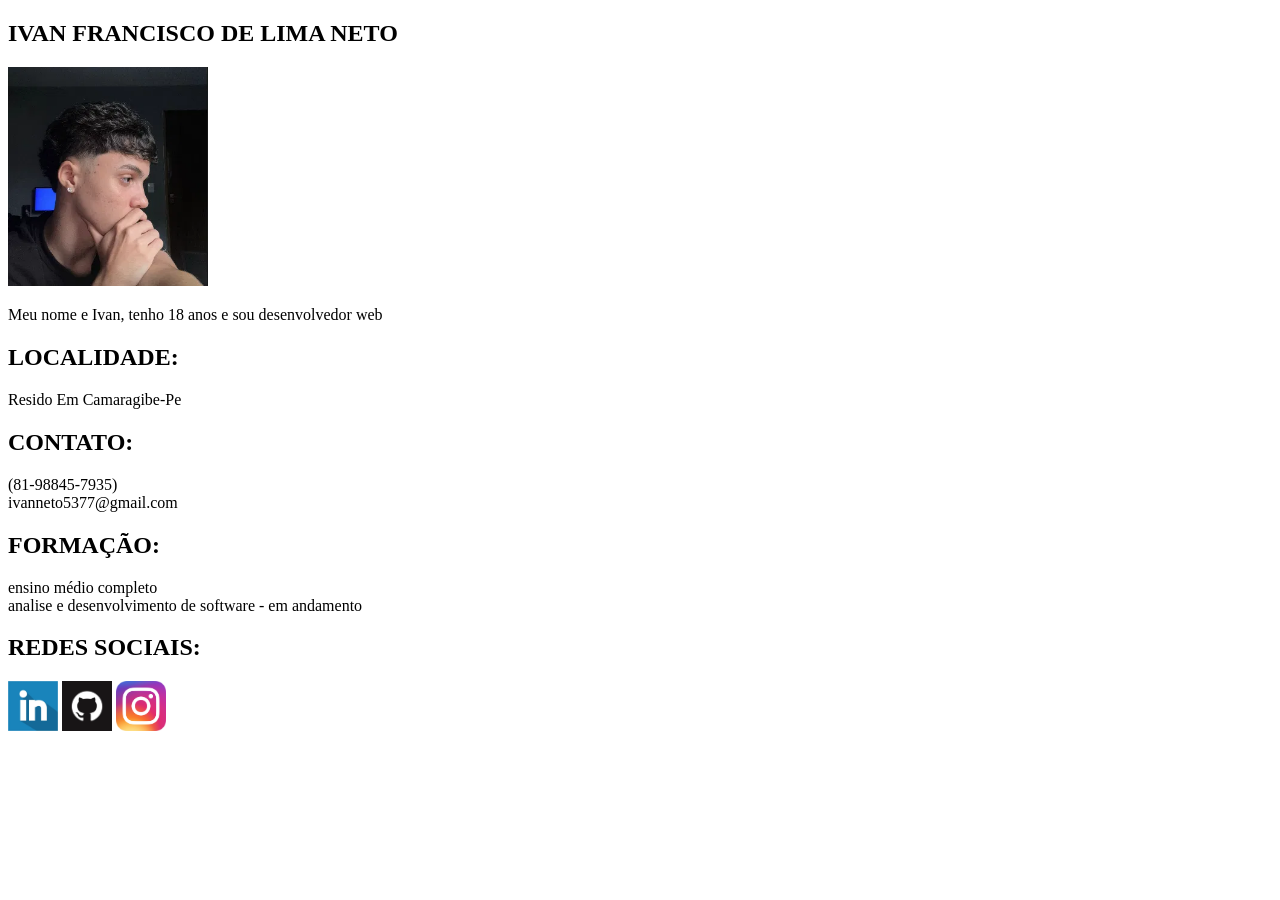
<file: index.html>
<!DOCTYPE html>
<html lang="pt-br">
<head>
    <meta charset="UTF-8">
    <meta name="viewport" content="width=device-width, initial-scale=1.0">
    <title>Ivan</title>
    <link href="/css/style.css" rel="stylesheet">
</head>

<body>
    <h2>IVAN FRANCISCO DE LIMA NETO</h2>

    <a href="https://br.linkedin.com/in/ivan-netoxn?trk=people-guest_people_search-card">

        <img src ="/img/minha foto.webp" alt="minha foto" width="200">
        </a>
    <p>Meu nome e Ivan, tenho 18 anos e sou desenvolvedor web</p>

    <h2>LOCALIDADE:</h2>
    <p>Resido Em Camaragibe-Pe </p>

    <H2>CONTATO:</H2>
    <P>(81-98845-7935) <br>
        ivanneto5377@gmail.com </p>

    <h2>FORMAÇÃO:</h2>
    <p>ensino médio completo <br>
    analise e desenvolvimento de software - em andamento</p>

    <h2>REDES SOCIAIS:</h2>
    <a href="https://br.linkedin.com/in/ivan-netoxn?trk=people-guest_people_search-card">

        <img src = "img/linkedin.webp" alt="linkedin" width="50">

    </a>
    <a href="https://github.com/ivanfln/WEB-ATV">

        <img src ="img/github.webp" alt="github" width="50">
    </a>
    <a href="//www.instagram.com/ivanxn_/">

        <img src="/img/instagram.webp" alt="instagram" width="50">
    </a>

</body>
</html>
</file>
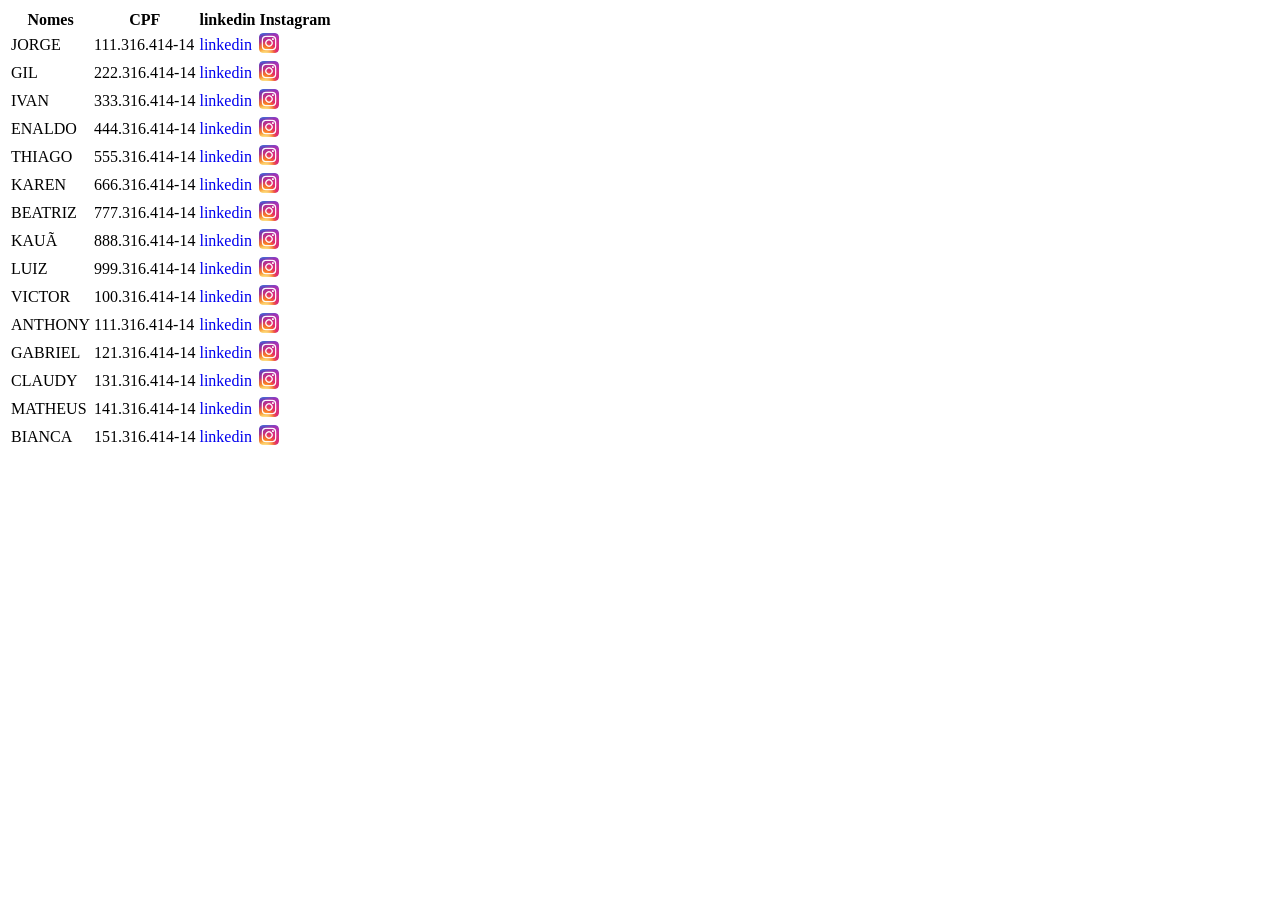
<file: index2.html>
<!DOCTYPE html>
<html lang="pt-br">
<head>
    <meta charset="UTF-8">
    <meta name="viewport" content="width=device-width, initial-scale=1.0">
    <title>Front end</title>
    <link href="css/style.css" rel="stylesheet">
</head>
<body>
    <!--
    <table>

        <tr>
            <td>bla bla bla , bla bla bla</td>
        </tr>

    </table>
    -->

    <table>
        <thead>
            <tr>
                <th>Nomes</th>
                <th>CPF</th>
                <th>linkedin</th>
                <th>Instagram</th>
            </tr>
        </thead>
        <tbody>
        <tr>
            <td>JORGE</td>
            <td>111.316.414-14</td>
            <td>
                <a href="https://br.linkedin.com/">linkedin</a>
            </td>
            <td>
                <img src="img/instagram.webp" alt="instagram" width="20">
            </td>
        </tr>
        <tr>
            <td>GIL</td>
            <td>222.316.414-14</td>
            <td>
                <a href="https://br.linkedin.com/">linkedin</a>
            </td>
            <td>
                <img src="img/instagram.webp" alt="instagram" width="20">
            </td>
        </tr>
        <tr>
            <td>IVAN</td>
            <td>333.316.414-14</td>
            <td>
                <a href="https://br.linkedin.com/">linkedin</a>
            </td>
            <td>
                <img src="img/instagram.webp" alt="instagram" width="20">
            </td>
        </tr>
        <tr>
            <td>ENALDO</td>
            <td>444.316.414-14</td>
            <td>
                <a href="https://br.linkedin.com/">linkedin</a>
            </td>
            <td>
                <img src="img/instagram.webp" alt="instagram" width="20">
            </td>
        </tr>
        <tr>
            <td>THIAGO</td>
            <td>555.316.414-14</td>
            <td>
                <a href="https://br.linkedin.com/">linkedin</a>
            </td>
            <td>
                <img src="img/instagram.webp" alt="instagram" width="20">
            </td>
        </tr>
        <tr>
            <td>KAREN</td>
            <td>666.316.414-14</td>
            <td>
                <a href="https://br.linkedin.com/">linkedin</a>
            </td>
            <td>
                <img src="img/instagram.webp" alt="instagram" width="20">
            </td>
        </tr>
        <tr>
            <td>BEATRIZ</td>
            <td>777.316.414-14</td>
            <td>
                <a href="https://br.linkedin.com/">linkedin</a>
            </td>
            <td>
                <img src="img/instagram.webp" alt="instagram" width="20">
            </td>
        </tr>
        <tr>
            <td>KAUÃ</td>
            <td>888.316.414-14</td>
            <td>
                <a href="https://br.linkedin.com/">linkedin</a>
            </td>
            <td>
                <img src="img/instagram.webp" alt="instagram" width="20">
            </td>
        </tr>
        <tr>
            <td>LUIZ</td>
            <td>999.316.414-14</td>
            <td>
                <a href="https://br.linkedin.com/">linkedin</a>
            </td>
            <td>
                <img src="img/instagram.webp" alt="instagram" width="20">
            </td>
        </tr>
        <tr>
            <td>VICTOR</td>
            <td>100.316.414-14</td>
            <td>
                <a href="https://br.linkedin.com/">linkedin</a>
            </td>
            <td>
                <img src="img/instagram.webp" alt="instagram" width="20">
            </td>
        </tr>
        <tr>
            <td>ANTHONY</td>
            <td>111.316.414-14</td>
            <td>
                <a href="https://br.linkedin.com/">linkedin</a>
            </td>
            <td>
                <img src="img/instagram.webp" alt="instagram" width="20">
            </td>
        </tr>
        <tr>
            <td>GABRIEL</td>
            <td>121.316.414-14</td>
            <td>
                <a href="https://br.linkedin.com/">linkedin</a>
            </td>
            <td>
                <img src="img/instagram.webp" alt="instagram" width="20">
            </td>
        </tr>
        <tr>
            <td>CLAUDY</td>
            <td>131.316.414-14</td>
            <td>
                <a href="https://br.linkedin.com/">linkedin</a>
            </td>
            <td>
                <img src="img/instagram.webp" alt="instagram" width="20">
            </td>
        </tr>
        <tr>
            <td>MATHEUS</td>
            <td>141.316.414-14</td>
            <td>
                <a href="https://br.linkedin.com/">linkedin</a>
            </td>
            <td>
                <img src="img/instagram.webp" alt="instagram" width="20">
            </td>
        </tr>
        <tr>
            <td>BIANCA</td>
            <td>151.316.414-14</td>
            <td>
                <a href="https://br.linkedin.com/">linkedin</a>
            </td>
            <td>
                <img src="img/instagram.webp" alt="instagram" width="20">
            </td>
        </tr>

        </tbody>

   
    </table>
    
</body>
</html>
</file>
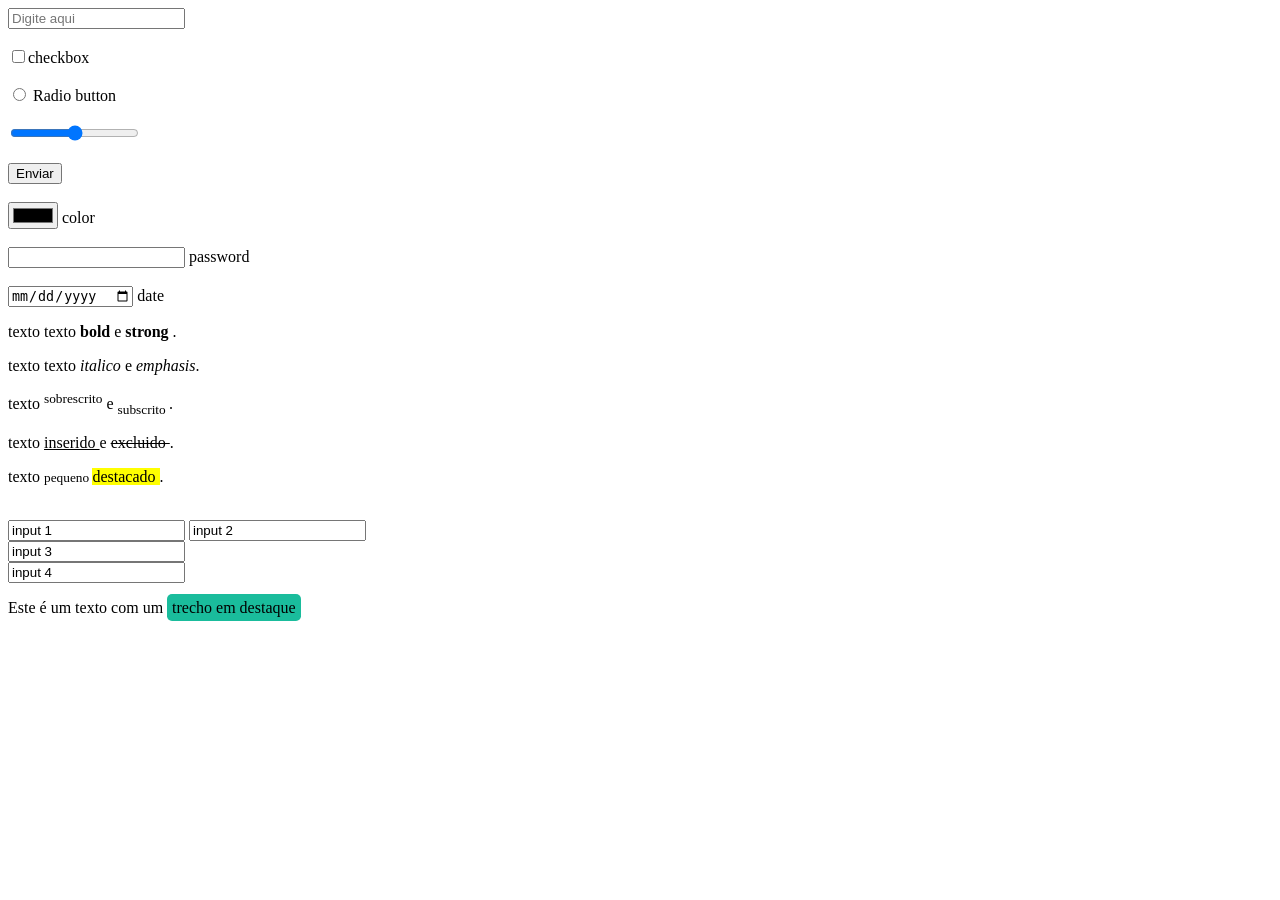
<file: index3.html>
<!DOCTYPE html>
<html lang="pt-br">
<head>
    <meta charset="UTF-8">
    <meta name="viewport" content="width=device-width, initial-scale=1.0">
    <title>Front end 3</title>
</head>
<body>
    <form action="" method="post">
        <input type="text" placeholder="Digite aqui">
        <br/>
        <br/>
        <input type="checkbox">checkbox 
        <br/>
        <br/>
        <input type="radio"> Radio button 
        <br/>
        <br/>
        <input type ="range">
        <br/>
        <br/>
        <input type="submit" value="Enviar"> 
        <br/>
        <br/>
        <input type="color"> color 
        <br/>
        <br/>
        <input type="password"> password 
        <br/>
        <br/>
        <input type="date"> date 
        <br/>
    </form>
    <p>texto texto <b>bold</b> e <strong> strong </strong> . </p>
    <p>texto texto <i> italico </i> e <em> emphasis</em>.</p>
    <p>texto <sup> sobrescrito</sup> e <sub> subscrito </sub>.</p>
    <p>texto <ins> inserido </ins> e <del> excluido </del>.</p>
    <p>texto <small> pequeno </small> <mark> destacado </mark>.</p>
    <br/>
    <input type="text" value="input 1">
    <input type="text" value="input 2">
    <div>
        <input type="text" value="input 3">
    </div>
    <div>
        <input type="text" value="input 4">
    </div>
    <p> Este é um texto com um
        <span style="background: #1abc9c; border-radius: 5px; padding: 5px;">
            trecho em destaque
        </span>
    </p>
    
</body>
</html>
</file>
<file: css/style.css>
a {
    text-decoration: none;
}
</file>
